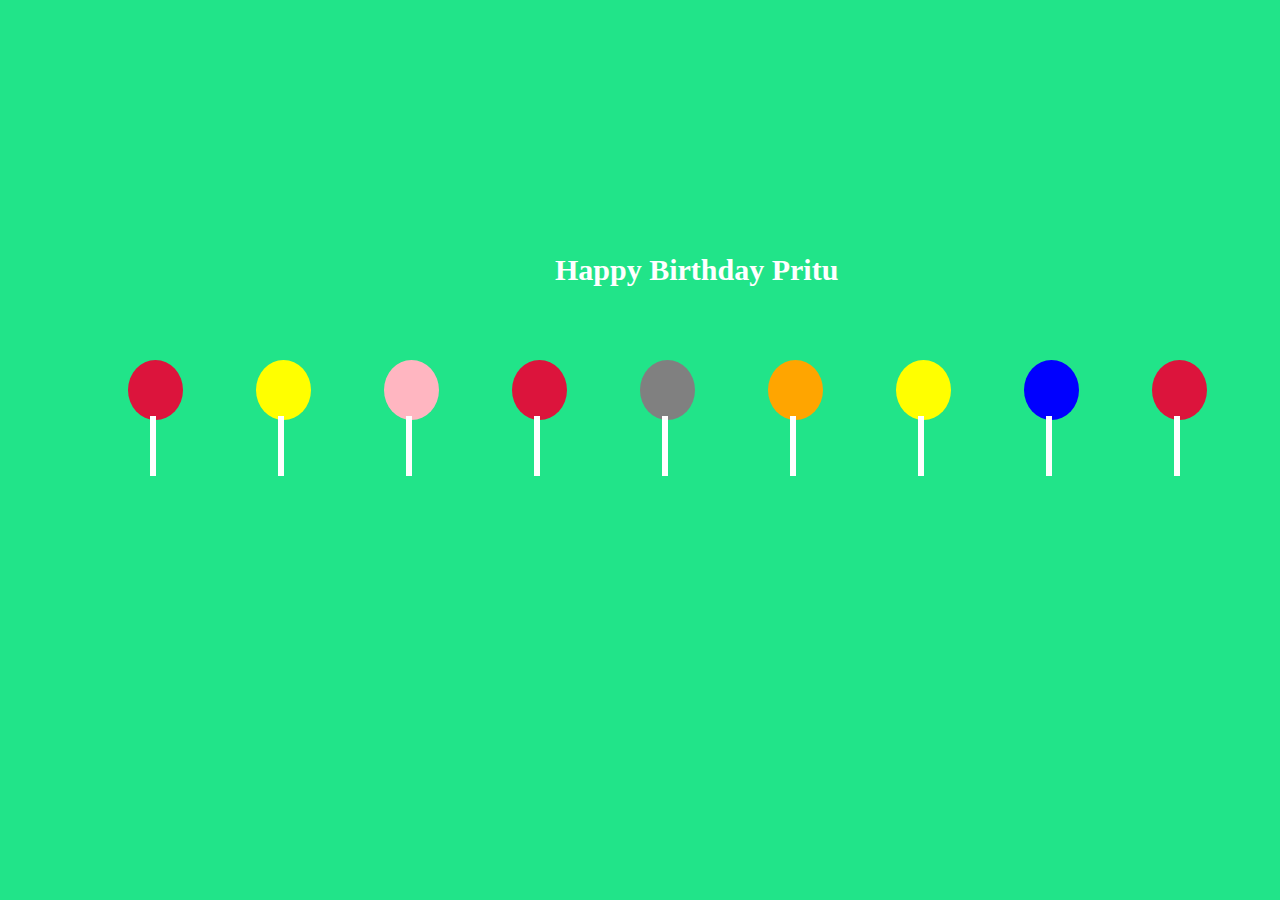
<file: index.html>
<!DOCTYPE html>
<html>

<head>
	<title>Happy Birthday</title>
	<link rel="stylesheet" type="text/css" href="appy.css">
</head>

<body>
	<h2>Happy Birthday Pritu </h2>
	<!-- <h2>Sabicun Saleh Pritu</h2> -->
	<div class="balloon"></div>
	<div class="balloon"></div>
	<div class="balloon"></div>
	<div class="balloon"></div>
	<div class="balloon"></div>
	<div class="balloon"></div>
	<div class="balloon"></div>
	<div class="balloon"></div>
	<div class="balloon"></div>
</body>

</html>
</file>
<file: appy.css>
*{
	padding: 0;
	margin: 0;
}
body{
	background-color:#21e489;
}
.balloon{
	height: 60px;
	width: 55px;
	background-color: crimson;
	position: absolute;
	top: 40%;
	left: 10%;
	border-radius: 50%;
    animation: move 2s ease-in infinite;
}
.balloon:before{
	content: "";
	height: 60px;
	width: 6px;
	position: absolute;
	background-color: white;
	top: 93%;
left: 40%;

}
@keyframes move{
	0%{
		top: 100%;
	}
	100%{
		top: 0%;
	}
}
.balloon:nth-child(2){
	left: 20%;
	top: 40%;
	background-color: yellow;
	animation-duration: 3s;
}
.balloon:nth-child(3){
	left: 30%;
	top: 40%;
	background-color: lightpink;
	animation-duration: 4s;
}

.balloon:nth-child(4){
	left: 40%;
	top: 40%;
	background-color: crimson;
	animation-duration: 5s;
}

.balloon:nth-child(5){
	left: 50%;
	top: 40%;
	background-color: gray;
	animation-duration: 6s;
}

.balloon:nth-child(6){
	left: 60%;
	top: 40%;
	background-color: orange;
	animation-duration: 2s;
}
.balloon:nth-child(7){
	left: 70%;
	top: 40%;
	background-color: yellow;
	animation-duration: 7s;
}

.balloon:nth-child(8){
	left: 80%;
	top: 40%;
	background-color: blue;
	animation-duration: 3s;
}
.balloon:nth-child(9){
	left: 90%;
	top: 40%;
	background-color: crimson;
	animation-duration: 4s;
}
h2{
	font-size: 30px;
	color: white;
	position: absolute;
	top: 30%;
	left: 50%;
	font-family: cursive;
	transform: translate(-30%,-50%);}
</file>
